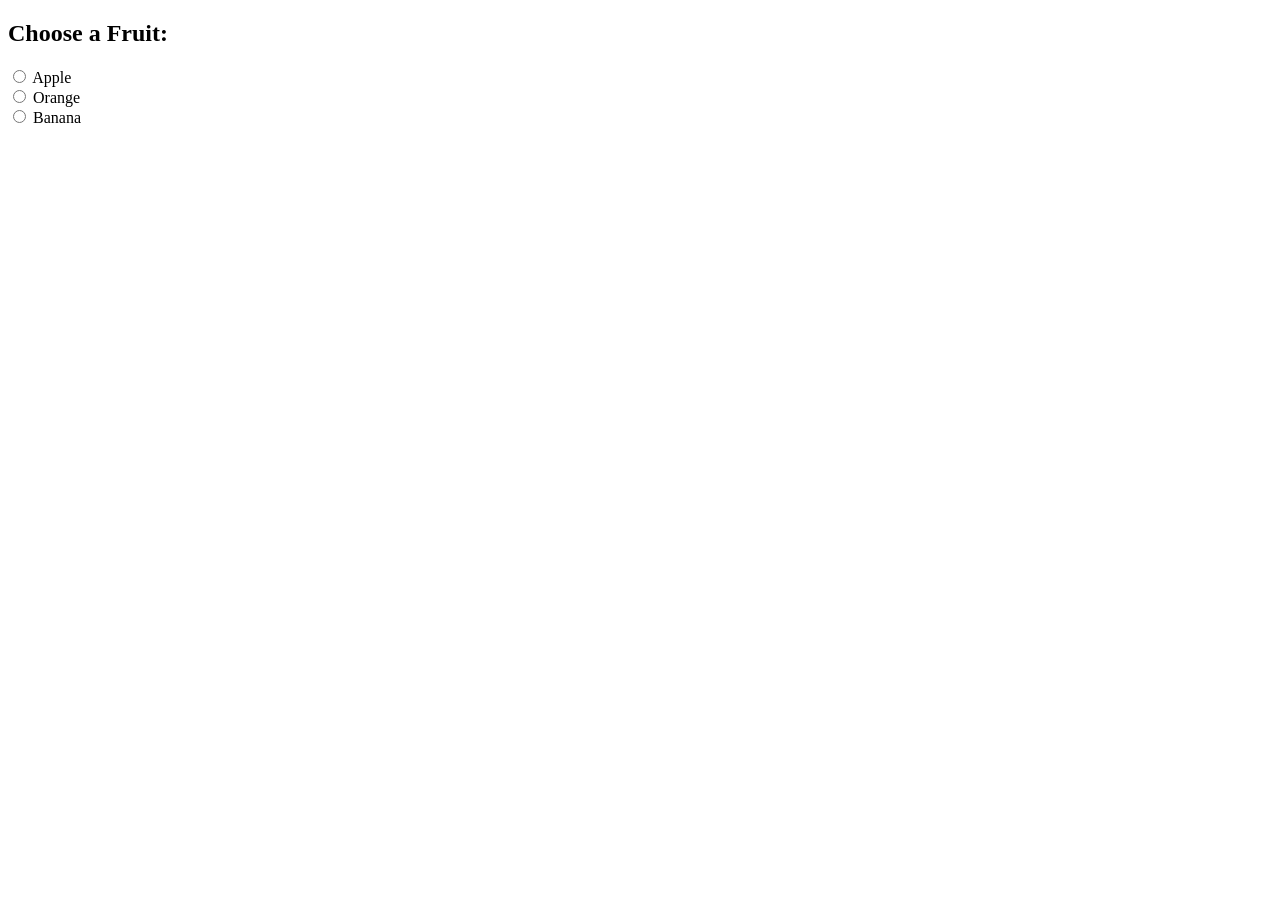
<file: index.html>
<!DOCTYPE html>
<html lang="en">
<head>
<meta charset="UTF-8">
<meta name="viewport" content="width=device-width, initial-scale=1.0">
<title>Radio Buttons Example</title>
</head>
<body>

<h2>Choose a Fruit:</h2>

<form>
  <input type="radio" id="apple" name="fruit" value="apple">
  <label for="apple">Apple</label><br>
  <input type="radio" id="orange" name="fruit" value="orange">
  <label for="orange">Orange</label><br>
  <input type="radio" id="banana" name="fruit" value="banana">
  <label for="banana">Banana</label><br>
</form>

</body>
</html>
</file>
